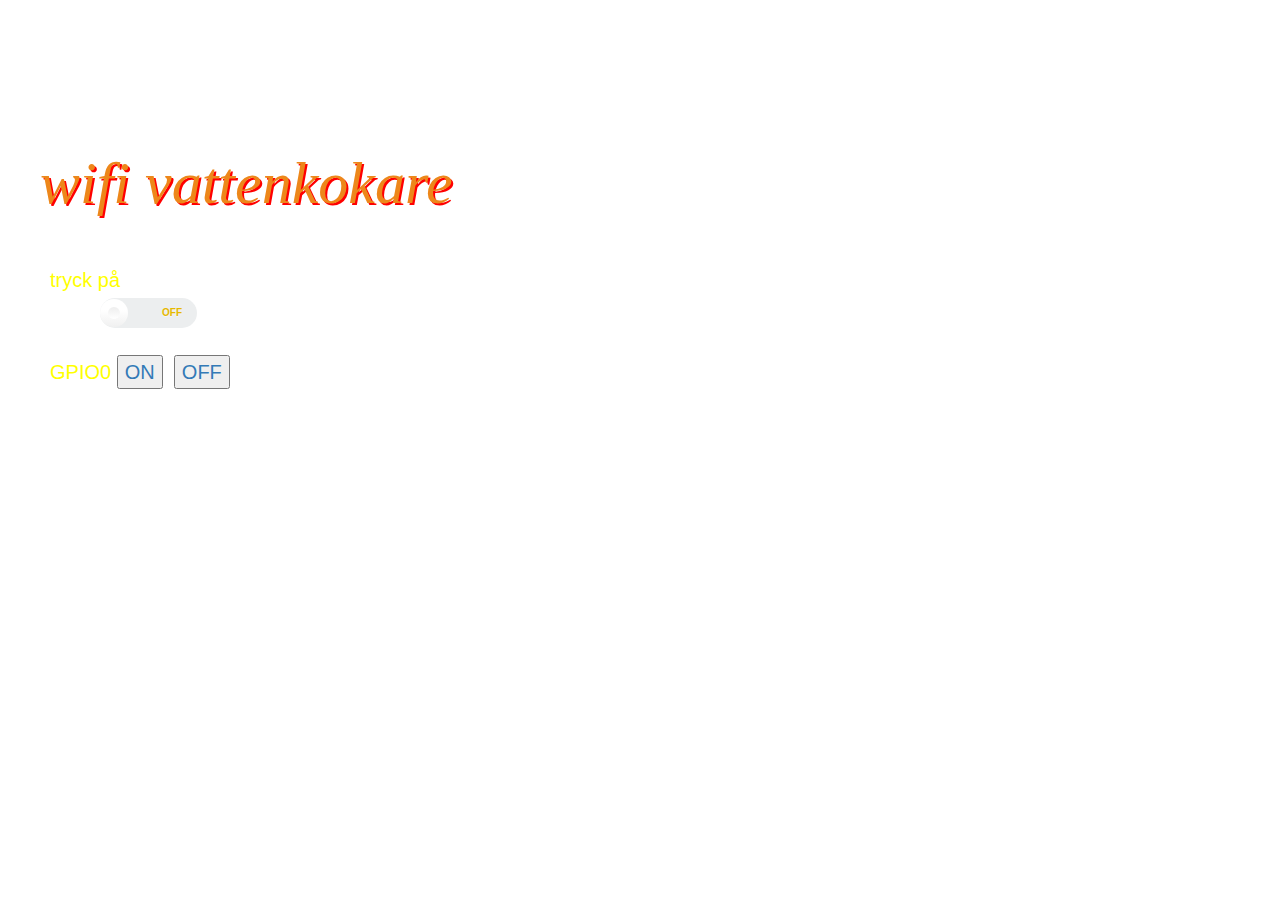
<file: copy.html>
<!DOCTYPE html>
<html>
	<head>
		<title>kokavatten</title>
		<meta charset="utf-8">
		<meta name="viewport" content="width=device-width, initial-scale=1">
		<link rel="stylesheet" type="text/css" href="https://maxcdn.bootstrapcdn.com/bootstrap/3.3.7/css/bootstrap.min.css">
		<style>
			body{
				padding-top: 30px;
				background-image: url(https://i.ytimg.com/vi/4MFBER-ZrrU/maxresdefault.jpg);
				background-repeat: no-repeat;
    			background-attachment: fixed;
    			background-position: center; 

			}

		h1 {
			/*text-align: center;*/
      color: #ed871a; 
			font-family: Georgia ;
			font-size: 60px;
			padding-top: 100px;
			padding-bottom: 20px;
			/*padding-right: 60px;*/
			padding-left: 40px;
			font-style: italic;
			text-shadow: 2px 2px #FF0000;
		}

		p {
			color: #ffff00;
			padding-left: 50px;
			font-size: 20px;
			padding-top: 20px;
		}

		.switch {
      position: relative;
      display: block;
      vertical-align: top;
      width: 150px;
      height: 30px;
      padding: 3px;
      padding-left: 50px;
      margin: 0 10px 10px 0;
     /* background: linear-gradient(to bottom, #eeeeee, #FFFFFF 25px);
      background-image: -webkit-linear-gradient(top, #eeeeee, #FFFFFF 25px);
      box-shadow: inset 0 -1px white, inset 0 1px 1px rgba(0, 0, 0, 0.05);*/
      cursor: pointer;
      border-radius: 18px;
    }
    .switch-input {
      position: absolute;
      top: 0;
      left: 0;
      opacity: 0;
      padding-left: 50px;
    }
    .switch-label {
      position: relative;
      display: block;
      height: inherit;
      font-size: 10px;

      padding-left: 50px;
      text-transform: uppercase;
      background: #eceeef;
      border-radius: inherit;
      /*box-shadow: inset 0 1px 2px rgba(0, 0, 0, 0.12), inset 0 0 2px rgba(0, 0, 0, 0.15);*/
    }
    .switch-label:before, .switch-label:after {
      position: absolute;
      top: 50%;
      margin-top: -.5em;
      line-height: 1;
      -webkit-transition: inherit;
      -moz-transition: inherit;
      -o-transition: inherit;
      transition: inherit;
      padding-left: 50px;
    }
    .switch-label:before {
      content: attr(data-off);
      right: 15px;
      color: #e6b800;
      padding-left: 50px;
      text-shadow: 0 1px rgba(255, 255, 255, 0.5);
    }
    .switch-label:after {
      content: attr(data-on);
      left: 15px;
      color: #FFFFFF;
      padding-left: 50px;
      text-shadow: 0 1px rgba(0, 0, 0, 0.2);
      opacity: 0;
    }
    .switch-input:checked ~ .switch-label {
      background: #E1B42B;
      /*box-shadow: inset 0 1px 2px rgba(0, 0, 0, 0.15), inset 0 0 3px rgba(0, 0, 0, 0.2);*/
       padding-left: 50px;
    }
    .switch-input:checked ~ .switch-label:before {
      opacity: 0;
       padding-left: 50px;
    }
    .switch-input:checked ~ .switch-label:after {
      opacity: 1;
       padding-left: 50px;
    }
    .switch-handle {
      position: absolute;
      top: 4px;
      left: 50px;
      width: 28px;
      height: 28px;
       /*padding-left: 50px;*/
      background: linear-gradient(to bottom, #FFFFFF 40%, #f0f0f0);
      background-image: -webkit-linear-gradient(top, #FFFFFF 40%, #f0f0f0);
      border-radius: 100%;
      /*box-shadow: 1px 1px 5px rgba(0, 0, 0, 0.2);*/
    }
    .switch-handle:before {
      content: "";
      position: absolute;
      top: 50%;
      left: 50%;
      margin: -6px 0 0 -6px;
      width: 12px;
      height: 12px;
      background: linear-gradient(to bottom, #eeeeee, #FFFFFF);
      background-image: -webkit-linear-gradient(top, #eeeeee, #FFFFFF);
      border-radius: 6px;
      /*box-shadow: inset 0 1px rgba(0, 0, 0, 0.02);*/
    }
    .switch-input:checked ~ .switch-handle {
      left: 74px;
      /*box-shadow: -1px 1px 5px rgba(0, 0, 0, 0.2);*/
    }
    
    .switch-label, .switch-handle {
      transition: All 0.3s ease;
      -webkit-transition: All 0.3s ease;
      -moz-transition: All 0.3s ease;
      -o-transition: All 0.3s ease;
    }


		</style>
	</head>
	<body>
	<h1>wifi vattenkokare </h1>

	<p>tryck på
	<a href="10.0.0.172">
	<label class="switch">
      <input class="switch-input" type="checkbox" />
      <span class="switch-label" data-on="On" data-off="Off"></span> 
      <span class="switch-handle"></span> 
      </label>
      </a>
      </p>



	<p>GPIO0 
	<a href="10.0.0.172/pin=ON0"><button>ON</button></a>&nbsp;
	<a href="10.0.0.172/pin=OFF0"><button>OFF</button></a></p>

   

     	
     <script type="text/javascript" src="jquery.min.js"></script>
     <script type="text/javascript">
     	function gpioOn(){
     			console.log("Hej Gruppen");
			$.ajax({
	 				type: "POST",
	 				crossDomain: true,
	 				 url: "10.0.0.172?pin=ON0",
	  				data: "",
	  				dataType: "json",
	  			success : function(data){
	  					console.log("done: " , data);
	  				}
	});
     	};

     </script>
     <script type="text/javascript" src="https://maxcdn.bootstrapcdn.com/bootstrap/3.3.7/js/bootstrap.min.js"></script>
	</body>
</html>
</file>
